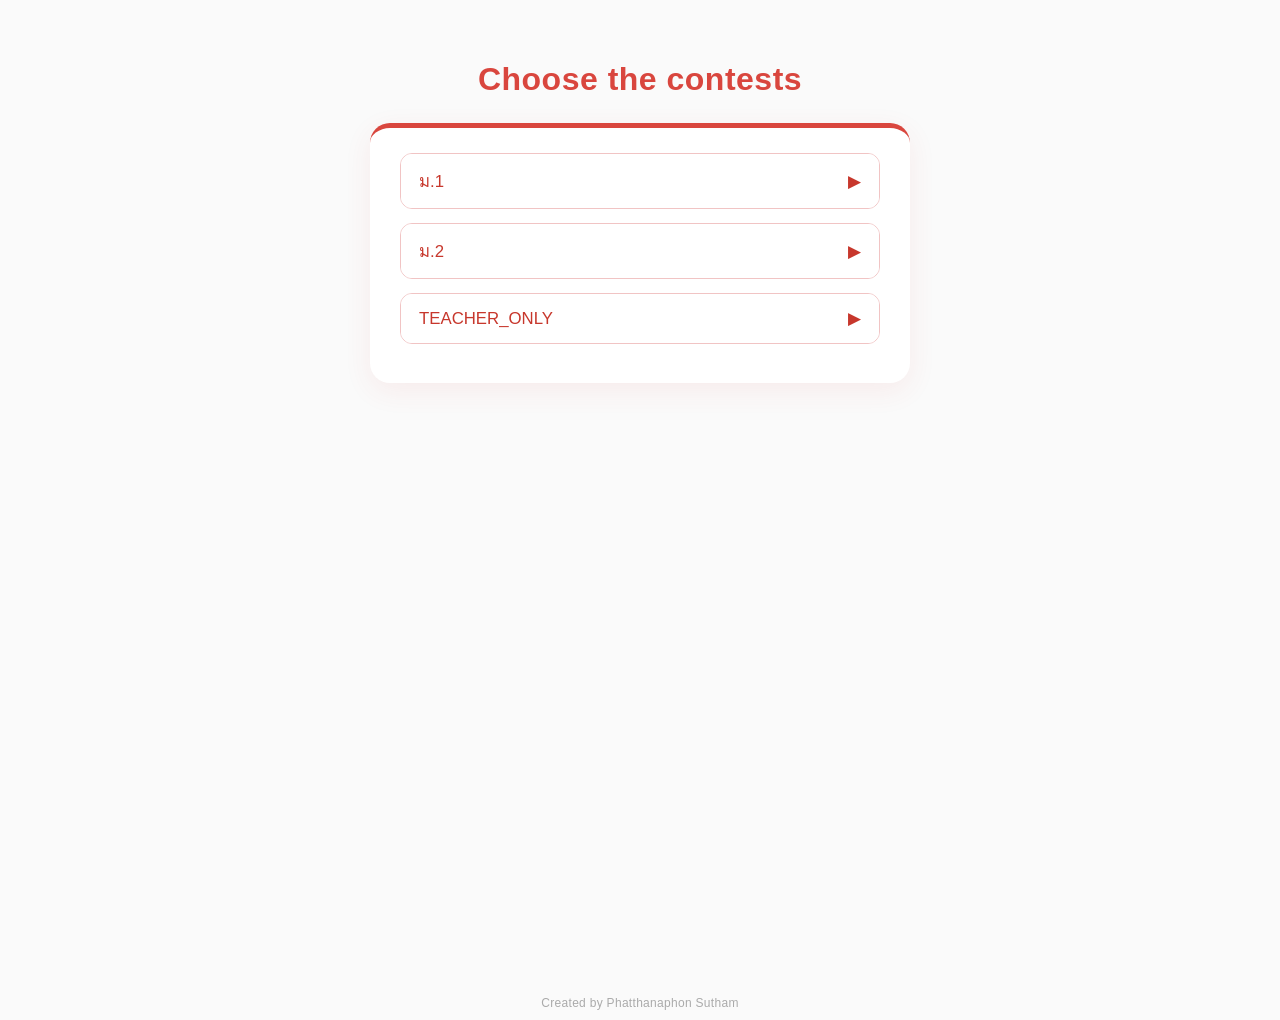
<file: config-data/html/index.html>
<!DOCTYPE html>
<html lang="th">
<head>
  <meta charset="UTF-8" />
  <meta name="viewport" content="width=device-width, initial-scale=1.0" />
  <title>Contest Selector | เลือกการแข่งขัน</title>
  <style>
    :root {
      --main-red: #d9463e;
      --light-red: #fff5f5;
      --border-red: #f1c4c4;
      --hover-red: #ffe8e8;
      --text-red: #c7372c;
    }

    body {
      font-family: 'Inter', sans-serif;
      background: #fafafa;
      margin: 0;
      padding: 40px 0 80px 0;
      display: flex;
      flex-direction: column;
      align-items: center;
      color: #2b2b2b;
      min-height: 100vh;
      position: relative;
    }

    h1 {
      font-size: 2rem;
      margin-bottom: 25px;
      font-weight: 600;
      color: var(--main-red);
      letter-spacing: 0.5px;
    }

    .container {
      background: #ffffff;
      border-radius: 20px;
      box-shadow: 0 8px 28px rgba(217, 70, 62, 0.08);
      padding: 25px 30px;
      width: 90%;
      max-width: 480px;
      border-top: 5px solid var(--main-red);
      transition: transform 0.2s;
    }

    .container:hover {
      transform: translateY(-2px);
    }

    .group, .subgroup {
      margin-bottom: 14px;
      border-radius: 12px;
      overflow: hidden;
      background: var(--light-red);
      border: 1px solid var(--border-red);
      transition: box-shadow 0.25s;
    }

    .group:hover, .subgroup:hover {
      box-shadow: 0 3px 12px rgba(217, 70, 62, 0.12);
    }

    .group-header, .subgroup-header {
      display: flex;
      justify-content: space-between;
      align-items: center;
      cursor: pointer;
      padding: 14px 18px;
      font-weight: 500;
      font-size: 1.05rem;
      background: #fff;
      color: var(--text-red);
      transition: background 0.25s, color 0.25s;
    }

    .group-header:hover, .subgroup-header:hover {
      background: var(--hover-red);
    }

    .arrow {
      transition: transform 0.3s;
    }

    .group.open > .group-header .arrow,
    .subgroup.open > .subgroup-header .arrow {
      transform: rotate(90deg);
    }

    .contest-list, .subcontest-list {
      display: none;
      flex-direction: column;
      background: var(--light-red);
      border-top: 1px solid var(--border-red);
      animation: fadeIn 0.25s ease;
      overflow: hidden;
    }

    .group.open > .contest-list,
    .subgroup.open > .subcontest-list {
      display: flex;
    }

    .contest {
      padding: 12px 20px;
      text-decoration: none;
      color: #333;
      transition: background 0.25s, transform 0.1s;
      font-size: 0.95rem;
    }

    .contest:hover {
      background: var(--hover-red);
      transform: translateX(3px);
    }

    /* --- ย่อหน้าให้ subgroup ดูแยกจาก group หลัก --- */
    .subgroup {
      margin: 10px 15px;
      background: #fffafa;
    }

    .admin-link {
      display: block;
      text-align: center;
      margin: 16px 18px 18px 18px;
      padding: 9px 0;
      border-radius: 8px;
      background: #f6f6f6;
      color: #999;
      text-decoration: none;
      font-weight: 400;
      font-size: 0.9rem;
      border: 1px solid #e5e5e5;
      transition: background 0.3s, color 0.3s;
    }

    .admin-link:hover {
      background: #ececec;
      color: #666;
    }

    .credit {
      position: absolute;
      bottom: 10px;
      font-size: 0.75rem;
      color: #aaa;
      text-align: center;
      letter-spacing: 0.3px;
      user-select: none;
    }

    @keyframes fadeIn {
      from { opacity: 0; transform: translateY(-4px); }
      to { opacity: 1; transform: translateY(0); }
    }
  </style>
</head>
<body>
  <h1>Choose the contests</h1>

  <div class="container">

    <!-- Group ม.1 -->
    <div class="group">
      <div class="group-header" onclick="toggleGroup(this)">
        ม.1 <span class="arrow">▶</span>
      </div>
      <div class="contest-list">

        <!-- Subgroup เทอม 1 -->
        <div class="subgroup">
          <div class="subgroup-header" onclick="toggleGroup(this)">
            เทอม 1 <span class="arrow">▶</span>
          </div>
          <div class="subcontest-list">
            <a class="contest" target="_blank" href="/m1-t1-work/">งาน</a>
            <a class="contest" target="_blank" href="/m1-t1-mid/">กลางภาค</a>
            <a class="contest" target="_blank" href="/m1-t1-final/">ปลายภาค</a>
          </div>
        </div>

        <!-- Subgroup เทอม 2 -->
        <div class="subgroup">
          <div class="subgroup-header" onclick="toggleGroup(this)">
            เทอม 2 <span class="arrow">▶</span>
          </div>
          <div class="subcontest-list">
            <a class="contest" target="_blank" href="/m1-t2-work/">งาน</a>
            <a class="contest" target="_blank" href="/m1-t2-mid/">กลางภาค</a>
            <a class="contest" target="_blank" href="/m1-t2-final/">ปลายภาค</a>
          </div>
        </div>

      </div>
    </div>

    <!-- Group ม.2 -->
    <div class="group">
      <div class="group-header" onclick="toggleGroup(this)">
        ม.2 <span class="arrow">▶</span>
      </div>
      <div class="contest-list">

        <!-- Subgroup เทอม 1 -->
        <div class="subgroup">
          <div class="subgroup-header" onclick="toggleGroup(this)">
            เทอม 1 <span class="arrow">▶</span>
          </div>
          <div class="subcontest-list">
            <a class="contest" target="_blank" href="/m2-t1-work/">งาน</a>
            <a class="contest" target="_blank" href="/m2-t1-mid/">กลางภาค</a>
            <a class="contest" target="_blank" href="/m2-t1-final/">ปลายภาค</a>
          </div>
        </div>

      </div>
    </div>

    <!-- Group Teacher -->
    <div class="group">
      <div class="group-header" onclick="toggleGroup(this)">
        TEACHER_ONLY <span class="arrow">▶</span>
      </div>
      <div class="contest-list">
        <a class="contest" target="_blank" href="/teacher-only/">TEACHER_ONLY</a>
        <a href="/admin/" target="_blank" class="admin-link">เข้าสู่ระบบแอดมิน</a>
      </div>
    </div>

  </div>

  <div class="credit">Created by Phatthanaphon Sutham</div>

  <script>
    function toggleGroup(el) {
      const parent = el.parentElement;
      parent.classList.toggle("open");
    }
  </script>
</body>
</html>
</file>
